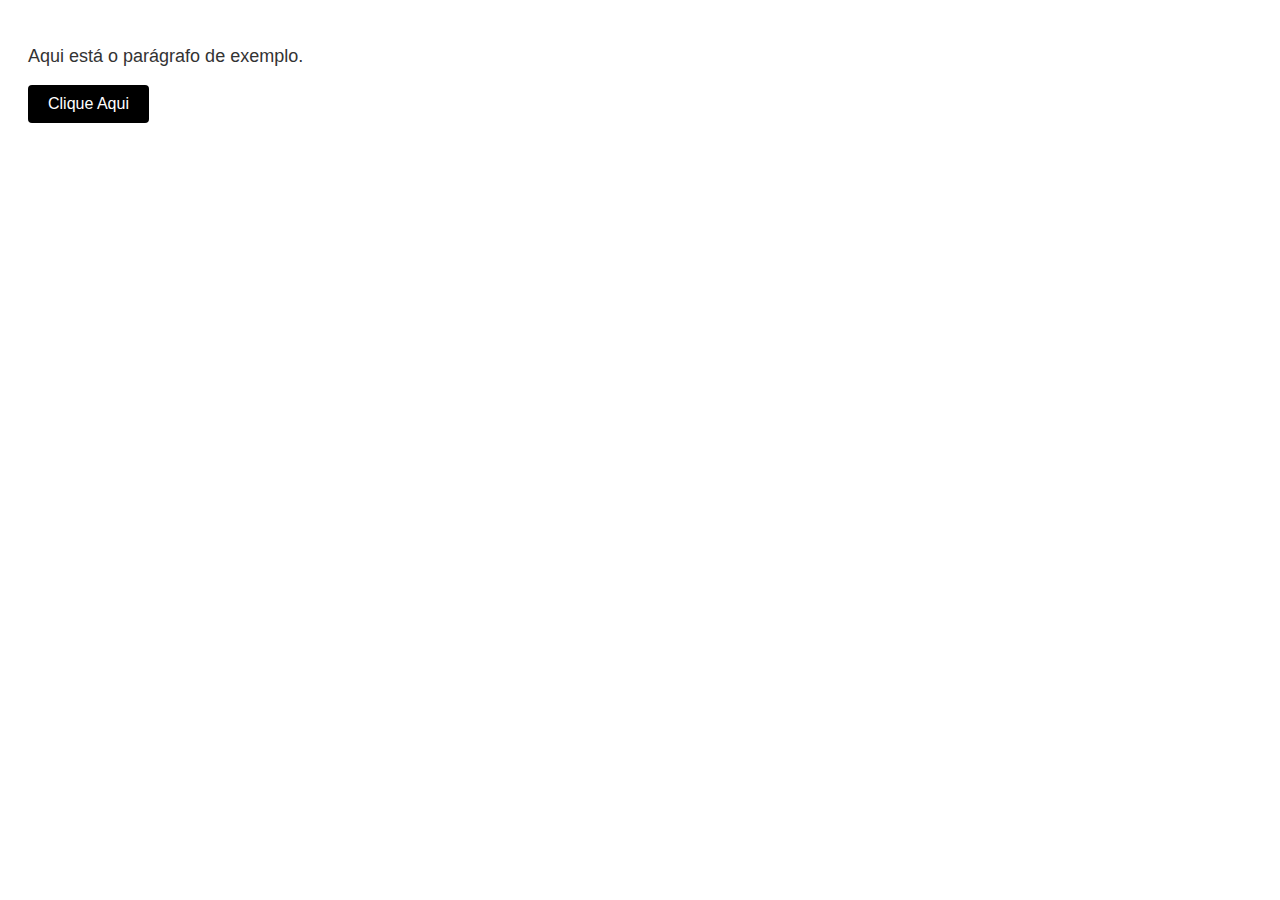
<file: atividade05.html>
<!DOCTYPE html>
<html lang="pt-br">
<head>
  <meta charset="UTF-8">
  <meta name="viewport" content="width=device-width, initial-scale=1.0">
   <link rel="stylesheet" href="atividade05.css" />
  <title>Atividade 05</title>
</head>
<body>

  <p>Aqui está o parágrafo de exemplo.</p>
  <button>Clique Aqui</button>

</body>
</html>
</file>
<file: atividade05.css>
body {
      font-family: Arial, sans-serif;
      padding: 20px;
    }

    p {
      font-size: 18px;
      color: #333;
    }

    button {
      padding: 10px 20px;
      font-size: 16px;
      background-color: black;
      color: white;
      border: none;
      border-radius: 4px;
      cursor: pointer;
    }

    @media (max-width: 600px) {
      p {
        font-size: 14px; 
      }

      button {
        background-color: darkorange; 
      }
    }
</file>
